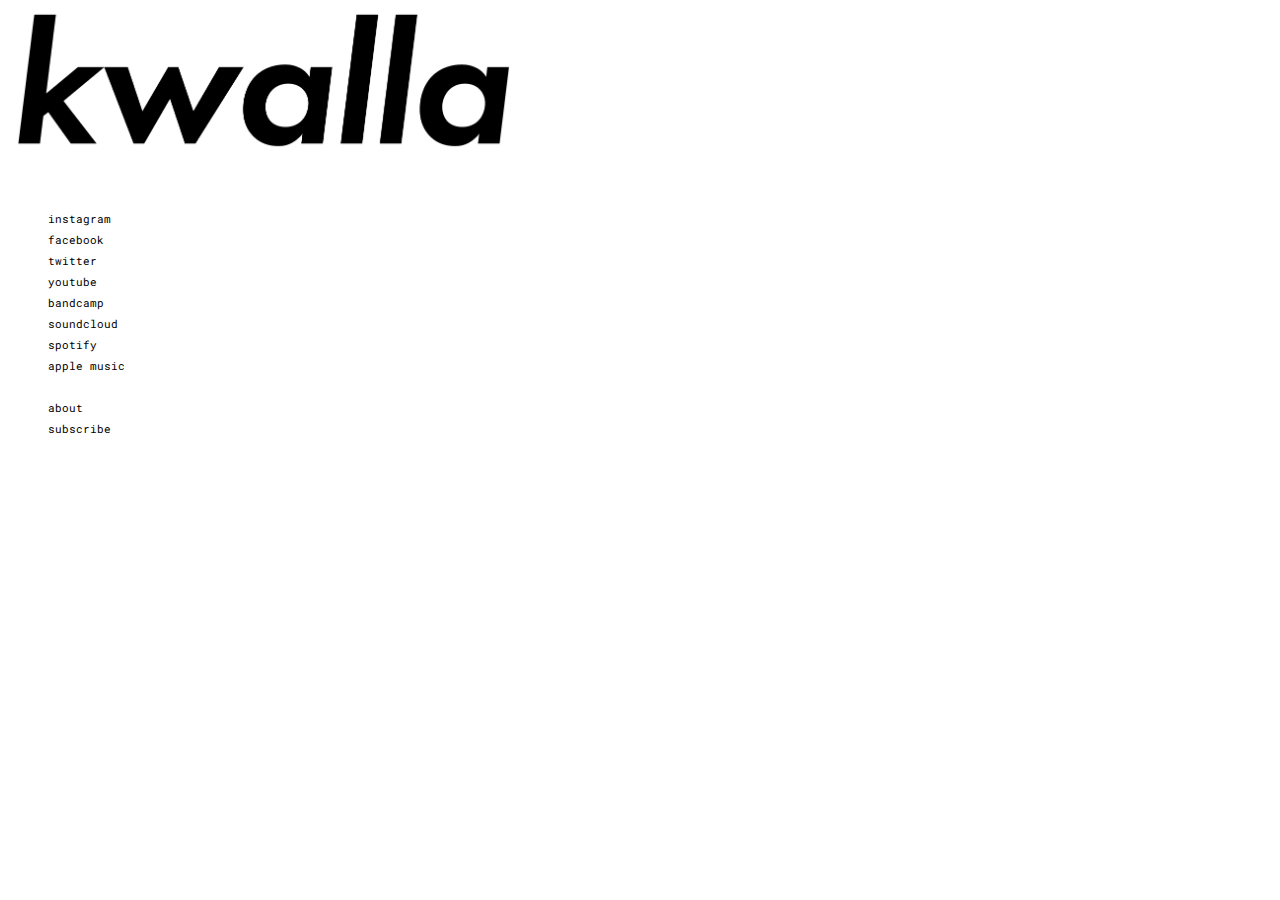
<file: index.html>
<!DOCTYPE html>
<html>
<head>
    <meta charset="UTF-8">
    <meta name="viewport" content="width=device-width, initial-scale=1.0">
    <title>kwalla official site</title>
        <!-- Global site tag (gtag.js) - Google Analytics -->
    <script async src="https://www.googletagmanager.com/gtag/js?id=UA-165733167-1"></script>
    <script>
      window.dataLayer = window.dataLayer || [];
      function gtag(){dataLayer.push(arguments);}
      gtag('js', new Date());

      gtag('config', 'UA-165733167-1');
    </script>
    <link rel="stylesheet" type="text/css" href="kwalla.css">
    <link href="https://fonts.googleapis.com/css2?family=Roboto+Mono&display=swap" rel="stylesheet">
    <link rel="shortcut icon" href="img/hi-res-lla.jpg" type="image/x-icon"/>
</head>
    <body>
        <header>
        <img id="logo" src="img/kwalla-crop-3000.png">
        </header>
        <div id="links">
            <ul id="nav-bar">
                    <li>
                        <a class="nav-link" target="_blank" href="https://www.instagram.com/kwallamusic/">instagram</a>
                    </li>
                    <li>
                       <a class="nav-link" target="_blank" href="https://www.facebook.com/kwallamusic">facebook</a>
                    </li>
                    <li> 
                        <a class="nav-link" target="_blank" href="https://twitter.com/kwallamusic">twitter</a>
                    </li>
                    <li>
                        <a class="nav-link" target="_blank" href="https://www.youtube.com/channel/UCbcmnwirbKFzUJDcqLY6lPA">youtube</a>
                    </li>
                    <li> 
                        <a class="nav-link" target="_blank" href="https://kwalla.bandcamp.com">bandcamp</a>
                    </li>
                    <li>
                        <a class="nav-link" target="_blank" href="https://soundcloud.com/user-812244213">soundcloud</a>
                    </li>
                    <li> 
                        <a class="nav-link" target="_blank" href="https://open.spotify.com/artist/1frsEOmmY6NN3RzksEb9FR">spotify</a>
                    </li>
                     <li> 
                        <a class="nav-link" target="_blank" href="https://music.apple.com/us/artist/kwalla/1477474458">apple music</a>
                    </li><br>
                    <li> 
                        <a class="nav-link" href="about.html" target="_blank">about</a>
                    </li>
                    <li> 
                        <a class="nav-link" href="mailchimp.html" target="_blank">subscribe</a>
                    </li>
            </ul>
        </div>
    </body>
</html>
</file>
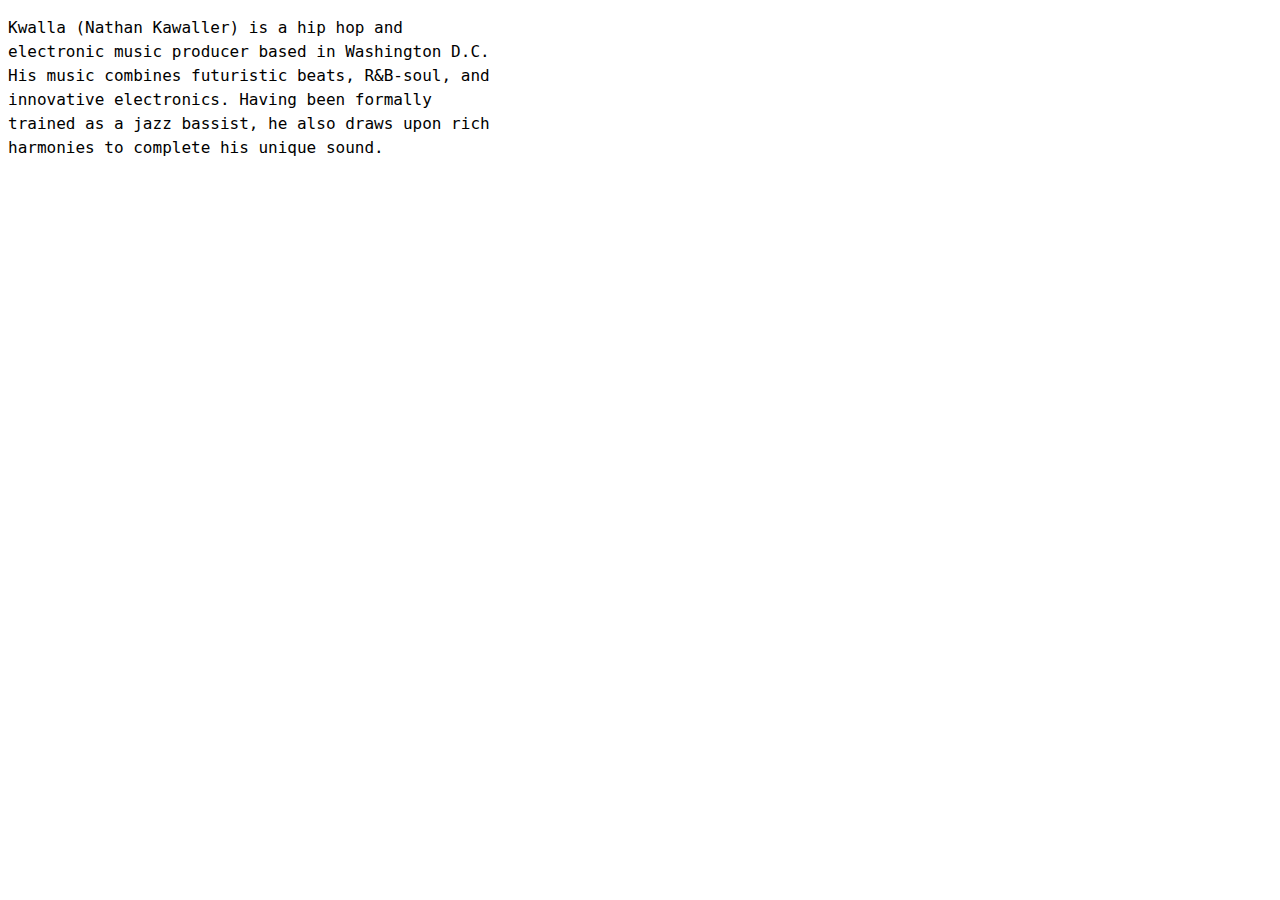
<file: about.html>
<!DOCTYPE html>
<html>
    <head>
        <meta charset="UTF-8">
        <meta name="viewport" content="width=device-width, initial-scale=1.0">
        <title>kwalla bio</title>
                <!-- Global site tag (gtag.js) - Google Analytics -->
        <script async src="https://www.googletagmanager.com/gtag/js?id=UA-165733167-1"></script>
        <script>
          window.dataLayer = window.dataLayer || [];
          function gtag(){dataLayer.push(arguments);}
          gtag('js', new Date());

          gtag('config', 'UA-165733167-1');
        </script>
        <link rel="stylesheet" type="text/css" href="kwalla.css">
        <link rel="shortcut icon" href="img/hi-res-lla.jpg" type="image/x-icon"/>
    </head>
    <body>
        <p id="bio">Kwalla (Nathan Kawaller) is a hip hop and electronic music producer based in Washington D.C. His music combines futuristic beats, R&B-soul, and innovative electronics. Having been formally trained as a jazz bassist, he also draws upon rich harmonies to complete his unique sound.
        </p>
    </body>
</html>
</file>
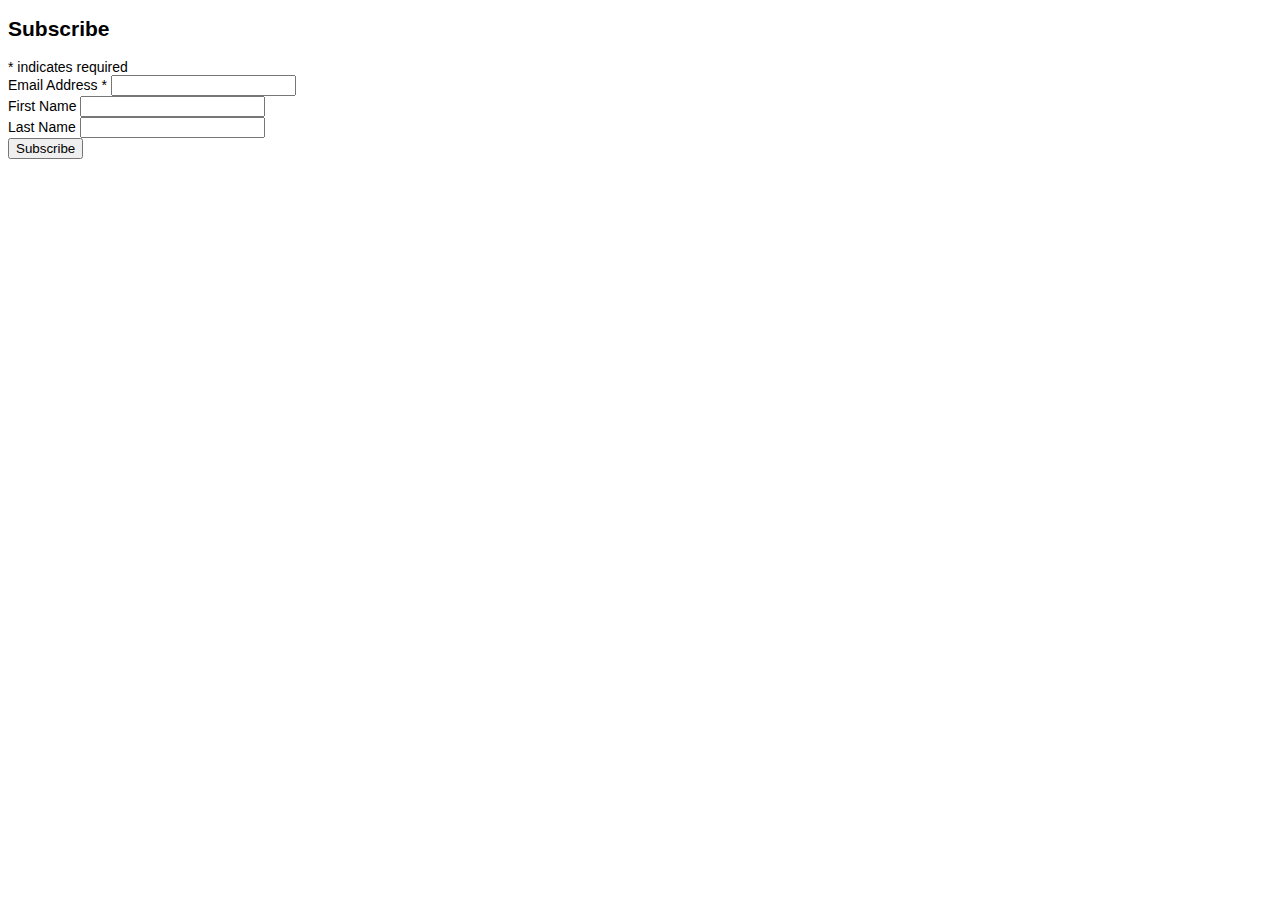
<file: mailchimp.html>
<!DOCTYPE html>
<html>
<head>
    <meta charset="UTF-8">
    <meta name="viewport" content="width=device-width, initial-scale=1.0">
    <title>kwalla email sign up</title>
        <!-- Global site tag (gtag.js) - Google Analytics -->
    <script async src="https://www.googletagmanager.com/gtag/js?id=UA-165733167-1"></script>
    <script>
      window.dataLayer = window.dataLayer || [];
      function gtag(){dataLayer.push(arguments);}
      gtag('js', new Date());

      gtag('config', 'UA-165733167-1');
    </script>
    <link rel="shortcut icon" href="img/hi-res-lla.jpg" type="image/x-icon"/>
</head>
    <body>
        <!-- Begin Mailchimp Signup Form -->
<link href="//cdn-images.mailchimp.com/embedcode/classic-10_7.css" rel="stylesheet" type="text/css">
<style type="text/css">
	#mc_embed_signup{background:#fff; clear:left; font:14px Helvetica,Arial,sans-serif; }
	/* Add your own Mailchimp form style overrides in your site stylesheet or in this style block.
	   We recommend moving this block and the preceding CSS link to the HEAD of your HTML file. */
</style>
<div id="mc_embed_signup">
<form action="https://bit.us3.list-manage.com/subscribe/post?u=2a7fde7c1e63c4cc7fa16bca7&amp;id=4b8737adf2" method="post" id="mc-embedded-subscribe-form" name="mc-embedded-subscribe-form" class="validate" target="_blank" novalidate>
    <div id="mc_embed_signup_scroll">
	<h2>Subscribe</h2>
<div class="indicates-required"><span class="asterisk">*</span> indicates required</div>
<div class="mc-field-group">
	<label for="mce-EMAIL">Email Address  <span class="asterisk">*</span>
</label>
	<input type="email" value="" name="EMAIL" class="required email" id="mce-EMAIL">
</div>
<div class="mc-field-group">
	<label for="mce-FNAME">First Name </label>
	<input type="text" value="" name="FNAME" class="" id="mce-FNAME">
</div>
<div class="mc-field-group">
	<label for="mce-LNAME">Last Name </label>
	<input type="text" value="" name="LNAME" class="" id="mce-LNAME">
</div>
	<div id="mce-responses" class="clear">
		<div class="response" id="mce-error-response" style="display:none"></div>
		<div class="response" id="mce-success-response" style="display:none"></div>
	</div>    <!-- real people should not fill this in and expect good things - do not remove this or risk form bot signups-->
    <div style="position: absolute; left: -5000px;" aria-hidden="true"><input type="text" name="b_2a7fde7c1e63c4cc7fa16bca7_4b8737adf2" tabindex="-1" value=""></div>
    <div class="clear"><input type="submit" value="Subscribe" name="subscribe" id="mc-embedded-subscribe" class="button"></div>
    </div>
</form>
</div>
<script type='text/javascript' src='//s3.amazonaws.com/downloads.mailchimp.com/js/mc-validate.js'></script><script type='text/javascript'>(function($) {window.fnames = new Array(); window.ftypes = new Array();fnames[0]='EMAIL';ftypes[0]='email';fnames[1]='FNAME';ftypes[1]='text';fnames[2]='LNAME';ftypes[2]='text';fnames[3]='ADDRESS';ftypes[3]='address';fnames[4]='PHONE';ftypes[4]='phone';fnames[5]='BIRTHDAY';ftypes[5]='birthday';fnames[6]='CODE';ftypes[6]='text';}(jQuery));var $mcj = jQuery.noConflict(true);</script>
<!--End mc_embed_signup-->
    </body>
</html>
</file>
<file: kwalla.css>
* {
    font-family: "sf mono", "roboto mono", monospace;
}

#logo {
    max-width: 40%;
    padding-bottom: 30px;
}

#nav-bar {
    list-style-type: none;
}

.nav-link {
    color: black;
    text-decoration: none;
    font-size: 0.6875em;
}

a:hover {
    color: white;
    background-color: #be6234;
}

#bio {
    /* font-size: 0.6875em; */
    font-size: 16px;
    line-height: 1.5em;
    max-width: 500px;
}
</file>
